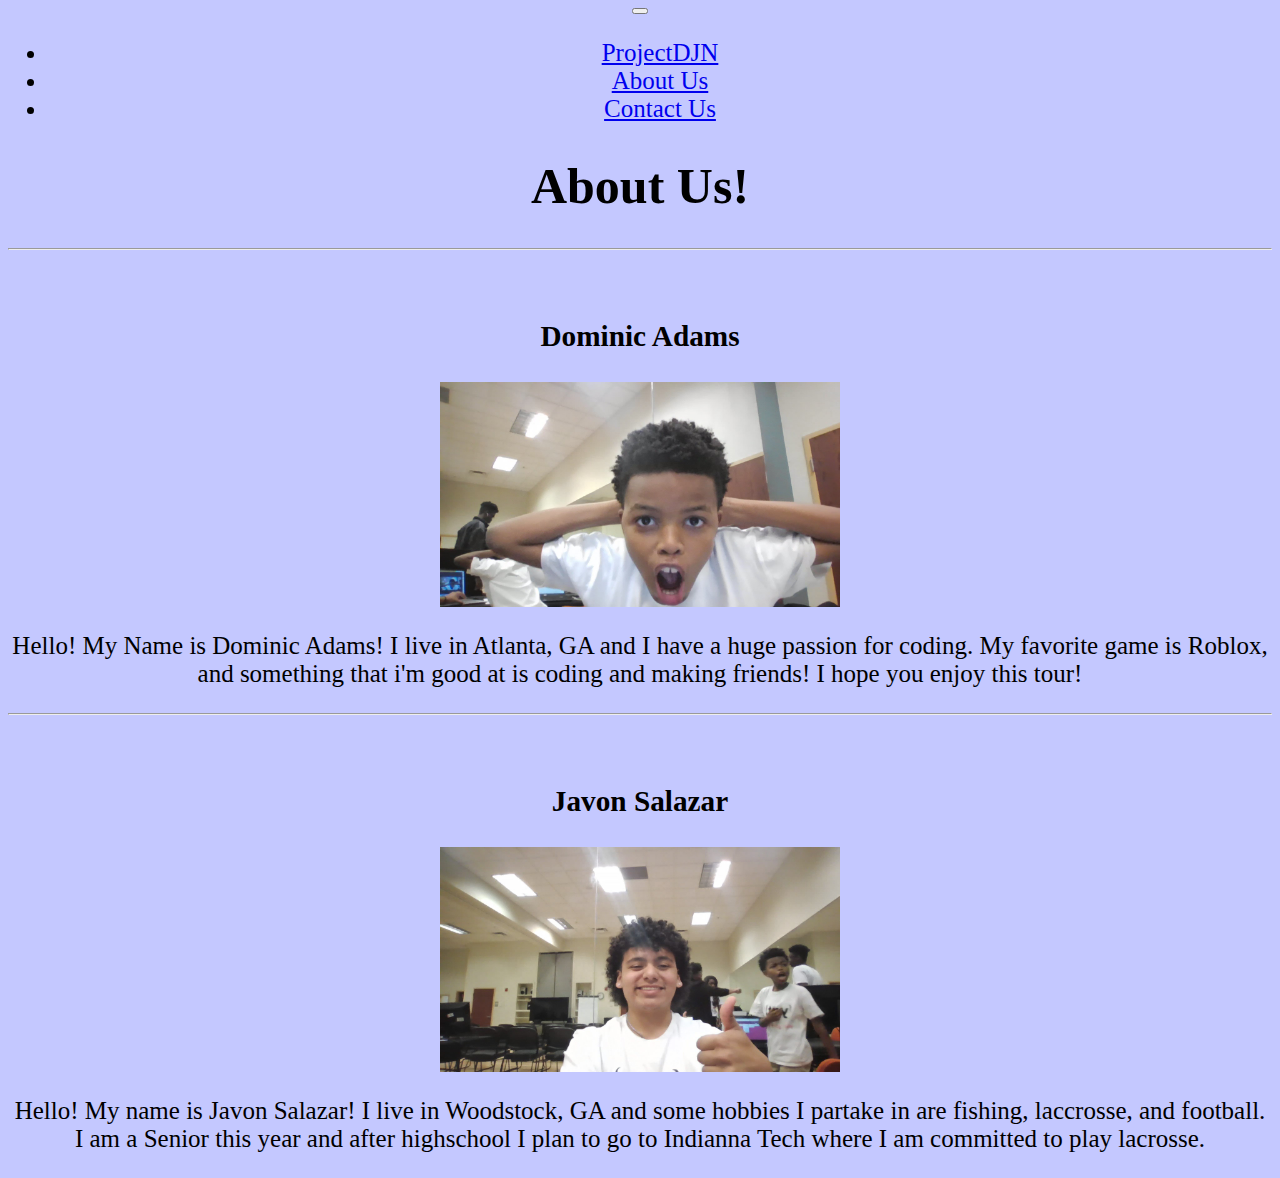
<file: aboutus.html>
<html lang="en">
<head>
    <link rel="stylesheet" type="text/css" href="style.css">
    <link href="https://cdn.jsdelivr.net/npm/bootstrap@5.3.2/dist/css/bootstrap.min.css" rel="stylesheet" integrity="sha384-T3c6CoIi6uLrA9TneNEoa7RxnatzjcDSCmG1MXxSR1GAsXEV/Dwwykc2MPK8M2HN" crossorigin="anonymous">
    <meta charset="UTF-8">
    <meta name="viewport" content="width=device-width, initial-scale=1.0">
    <title>About Us</title>
</head>
<body class="class-for-abtus">
    <nav class="navbar navbar-expand-lg bg-body-tertiary">
        <div class="container-fluid">
          
          <button class="navbar-toggler" type="button" data-bs-toggle="collapse" data-bs-target="#navbarNav" aria-controls="navbarNav" aria-expanded="false" aria-label="Toggle navigation">
            <span class="navbar-toggler-icon"></span>
          </button>
          <div class="collapse navbar-collapse" id="navbarNav">
            <ul class="navbar-nav">
              <li class="nav-item">
                <a class="nav-link active" aria-current="page" href="app.html">ProjectDJN</a>
              </li>
              <li class="nav-item">
                <a class="nav-link" href="aboutus.html">About Us</a>
              </li>
              <li class="nav-item">
                <a class="nav-link" href="contactus.html">Contact Us</a>
              </li>
            </ul>
          </div>
        </div>
      </nav>
      <h1>About Us!</h1>
      <hr>
      <br>
      <h3>Dominic Adams</h3>
      <img src="WIN_20240324_10_56_38_Pro.jpg" alt="jpg">
      <p>Hello! My Name is Dominic Adams! I live in Atlanta, GA and I have a huge passion for coding. My favorite game is Roblox, and something that i'm good at is coding and making friends! I hope you enjoy this tour!</p>
      <hr>
      <br>
      <h3>Javon Salazar</h3>
      <img src="WIN_20240324_11_16_09_Pro.jpg">
      <p>Hello! My name is Javon Salazar! I live in Woodstock, GA and some hobbies I partake in are fishing, laccrosse, and football. I am a Senior this year and after highschool I plan to go to Indianna Tech where I am committed to play lacrosse.</p>
</body>
</html>
</file>
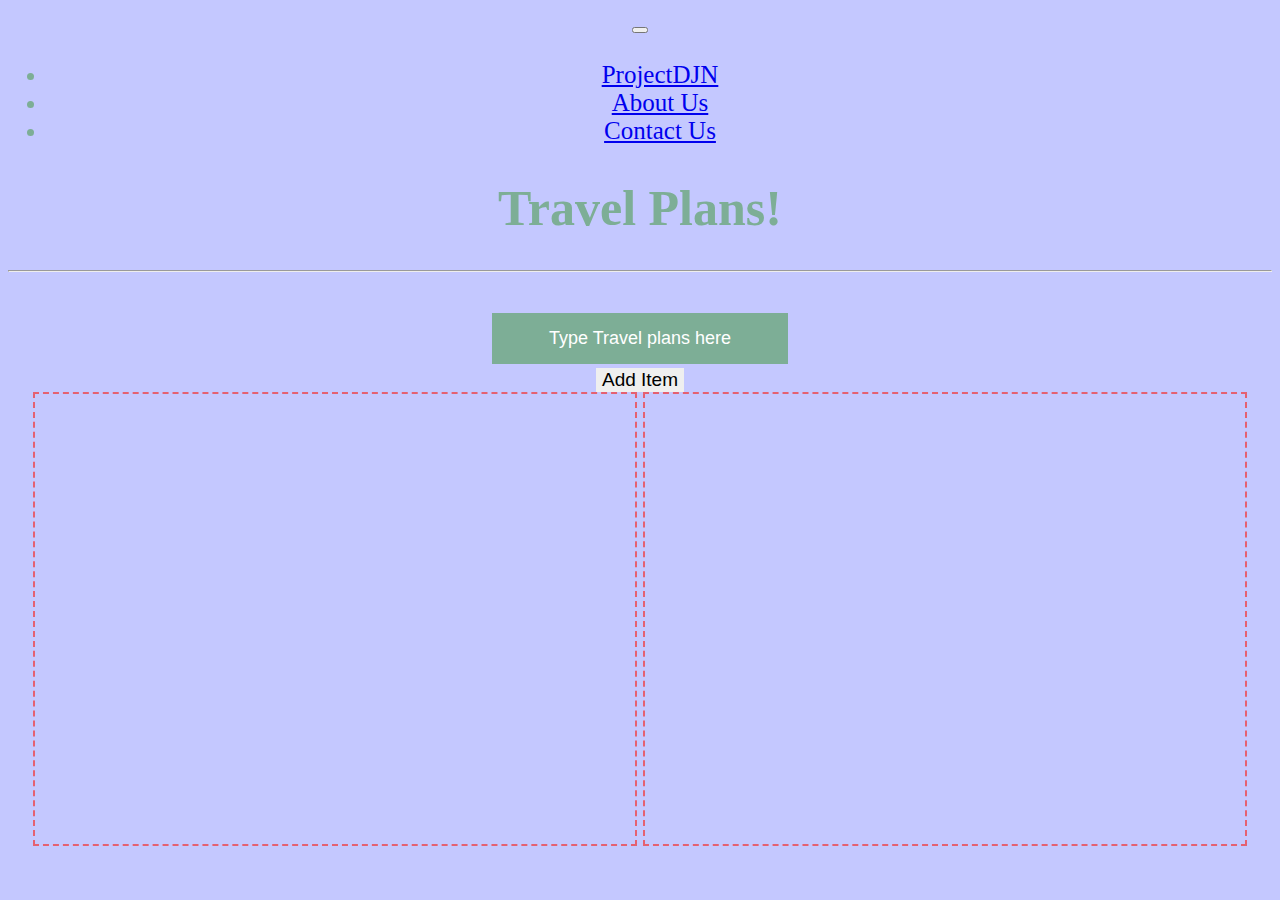
<file: app.html>
<!DOCTYPE html PUBLIC "-//W3C//DTD HTML 4.01//EN" "http://www.w3.org/TR/html4/strict.dtd">
<html>
<head>
  <link rel="stylesheet" type="text/css" href="style.css">
  <link href="https://cdn.jsdelivr.net/npm/bootstrap@5.3.2/dist/css/bootstrap.min.css" rel="stylesheet" integrity="sha384-T3c6CoIi6uLrA9TneNEoa7RxnatzjcDSCmG1MXxSR1GAsXEV/Dwwykc2MPK8M2HN" crossorigin="anonymous">
  <meta http-equiv="Content-Type" content="text/html; charset=utf-8">
  <meta http-equiv="Content-Style-Type" content="text/css">
  <title>list</title>
  <meta name="Generator" content="Cocoa HTML Writer">
  <meta name="CocoaVersion" content="1894.6">


  
</head>
<!-- class so we can use one style sheet and have diffrent looks on our pages -->
<body class="class-for-app">
    <nav class="navbar navbar-expand-lg bg-body-tertiary">
        <div class="container-fluid">
          
          <button class="navbar-toggler" type="button" data-bs-toggle="collapse" data-bs-target="#navbarNav" aria-controls="navbarNav" aria-expanded="false" aria-label="Toggle navigation">
            <span class="navbar-toggler-icon"></span>
          </button>
          <div class="collapse navbar-collapse" id="navbarNav">
            <ul class="navbar-nav">
              <li class="nav-item">
                <a class="nav-link active" aria-current="page" href="app.html">ProjectDJN</a>
              </li>
              <li class="nav-item">
                <a class="nav-link" href="aboutus.html">About Us</a>
              </li>
              <li class="nav-item">
                <a class="nav-link" href="contactus.html">Contact Us</a>
              </li>
            </ul>
          </div>
        </div>
      </nav>
  <!-- change to h1 instead of p -->
  <h1> Travel Plans!</h1> 
  <hr>
  <br>
  <input class= "class-for-b1"type="text" id="box" value="Type Travel plans here"/>
  <br>
  <!--Function calling in the body of your code. add the onlick attribute to the div in your body so that when the div is clicked the additem function is called-->
  <input class= "class-for-b2" type="button" value="Add Item" onclick="addItem();"/>
  <br>
  <div id="list"></div>


  <!--iframe width="560" height="315" src="https://www.youtube.com/embed/XWV-9KLKrsE" title="YouTube video player" frameborder="0" allow="accelerometer; autoplay; clipboard-write; encrypted-media; gyroscope; picture-in-picture; web-share" allowfullscreen></iframe!-->

<iframe class="class-for-iframes"
  width="600"
  height="450"
  loading="lazy"
  allowfullscreen
  referrerpolicy="no-referrer-when-downgrade"
  src="https://www.google.com/maps/embed/v1/place?key=AIzaSyBDlAmY4-CBJkuEpGVEWqd1Iiv9uGOvXbI&q=Tokyo+Japan">
</iframe>

<iframe class="class-for-iframes"
  width="600"
  height="450"
  loading="lazy"
  allowfullscreen
  referrerpolicy="no-referrer-when-downgrade"
  src="https://www.google.com/maps/embed/v1/place?key=AIzaSyBDlAmY4-CBJkuEpGVEWqd1Iiv9uGOvXbI&q=United Kingdom">
</iframe>

<script>
//create function to add item
function addItem () { //Javascript function
  //variable called newitem. When we use dots(.) to separate pieces of code, we are using dot notation. The dot tells the browser that you will be using DMO method and properties.
  //dom is the keyword 
  
  //create a new <div> using the createElement method. Store your new <div> in a variable and give the variable a name. 
  //then set the value of your new <div> to some text using innerHTML property.
  var newItem = document.createElement("div");
  newItem.innerHTML = document.getElementById("box").value;
  newItem.onclick = removeItem;
  document.getElementById("list").appendChild(newItem);
}
function removeItem(){
  document.getElementById("list").removeChild(this);
}

</script>
</body>
</html>
</file>
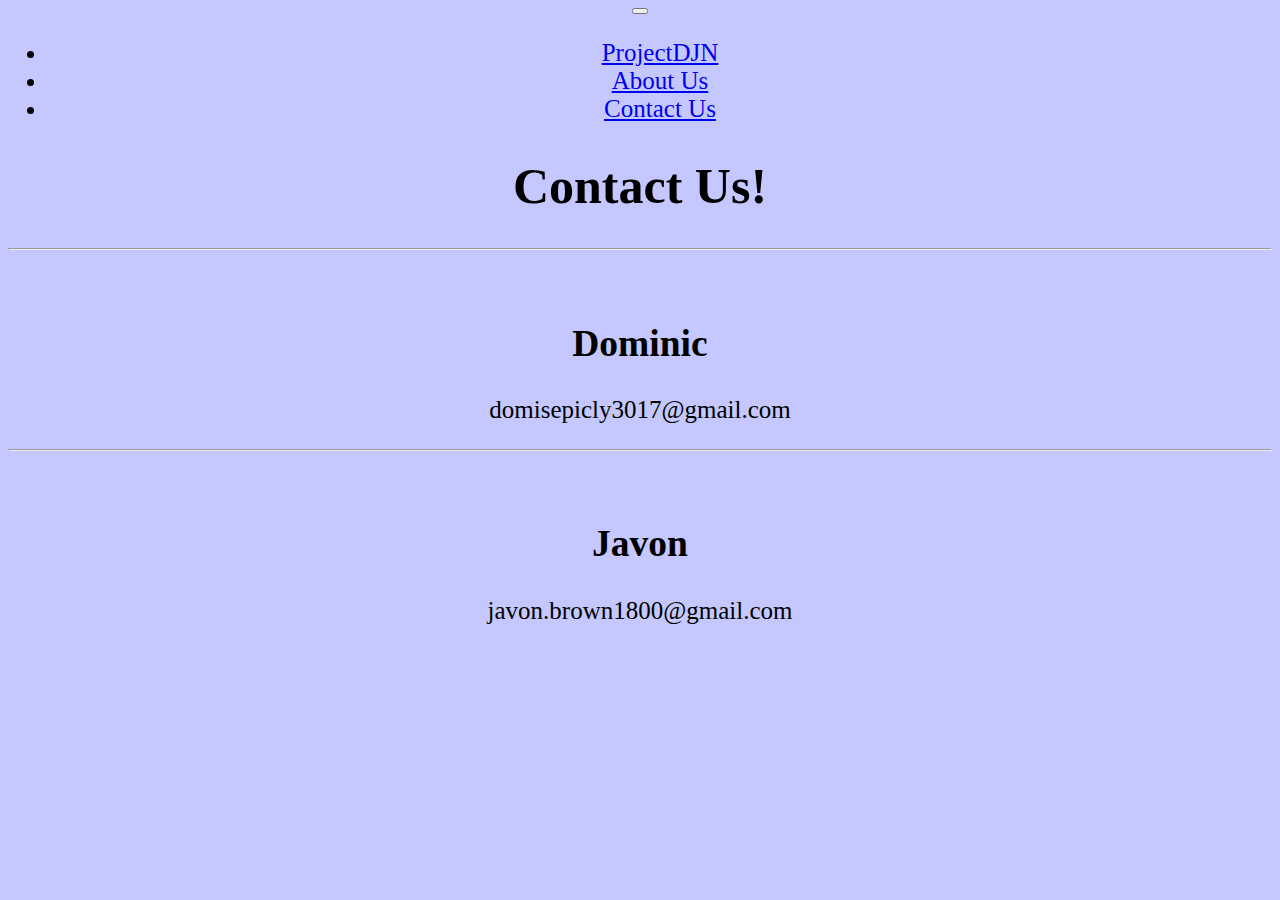
<file: contactus.html>
<html lang="en">
<head>
    <link rel="stylesheet" type="text/css" href="style.css">
    <link href="https://cdn.jsdelivr.net/npm/bootstrap@5.3.2/dist/css/bootstrap.min.css" rel="stylesheet" integrity="sha384-T3c6CoIi6uLrA9TneNEoa7RxnatzjcDSCmG1MXxSR1GAsXEV/Dwwykc2MPK8M2HN" crossorigin="anonymous">
    <meta charset="UTF-8">
    <meta name="viewport" content="width=device-width, initial-scale=1.0">
    <title>Contact Us</title>
</head>
<body class="class-for-contactus">
    <nav class="navbar navbar-expand-lg bg-body-tertiary">
        <div class="container-fluid">
          
          <button class="navbar-toggler" type="button" data-bs-toggle="collapse" data-bs-target="#navbarNav" aria-controls="navbarNav" aria-expanded="false" aria-label="Toggle navigation">
            <span class="navbar-toggler-icon"></span>
          </button>
          <div class="collapse navbar-collapse" id="navbarNav">
            <ul class="navbar-nav">
              <li class="nav-item">
                <a class="nav-link active" aria-current="page" href="app.html">ProjectDJN</a>
              </li>
              <li class="nav-item">
                <a class="nav-link" href="aboutus.html">About Us</a>
              </li>
              <li class="nav-item">
                <a class="nav-link" href="contactus.html">Contact Us</a>
              </li>
            </ul>
          </div>
        </div>
      </nav>
      <h1>Contact Us!</h1>
      <hr>
      <br>
      <h2>Dominic</h2>
      <p>domisepicly3017@gmail.com</p> 
      <hr>
      <br>
      <h2>Javon</h2> 
      <p>javon.brown1800@gmail.com</p>

</body>
</html>
</file>
<file: style.css>
.class-for-index{
    text-align: center;
    color: white;
    font-size: 40;
}
.class-for-app {
    background-color: rgb(196, 200, 255);
    color:  lab(67 -20.69 6.76);
    text-align: center;
    font-size:25px;
    
}
.class-for-iframes{
    border: 2px;
    border-color: #f43636b3;
    border-style:dashed
}
.class-for-b1{
background-color: lab(67 -20.69 6.76);
  border: none;
  color: white;
  padding: 15px 32px;
  text-align: center;
  text-decoration: none;
  display: inline-block;
  font-size: 18px;}

.class-for-b2{
    border: none;
    color: black;
    text-align: center;
    text-decoration: none;
    display: inline-block;
    font-size: 19px;
}
#background-video {
    height: 100vh;
    width: 100vw;
    object-fit: cover;
    position: fixed;
    left: 0;
    right: 0;
    top: 0;
    bottom: 0;
    z-index: -1;
  }
  
  @media (max-width: 750px) {
      #background-video { display: none; }
      body {
        background: url("file:///C:/Users/kenjs/Downloads/pexels_videos_3931%20(1080p).mp4") no-repeat;
        background-size: cover;
      }
  }
  .class-for-abtus{
    background-color: rgb(196, 200, 255);
    color: black;
    text-align: center;
    font-size: 25px;
    img{
        width: 400px;;
    }
  }
  .class-for-contactus{
    background-color: rgb(196, 200, 255);
    color: black;
    text-align: center;
    font-size: 25px;
  }
</file>
